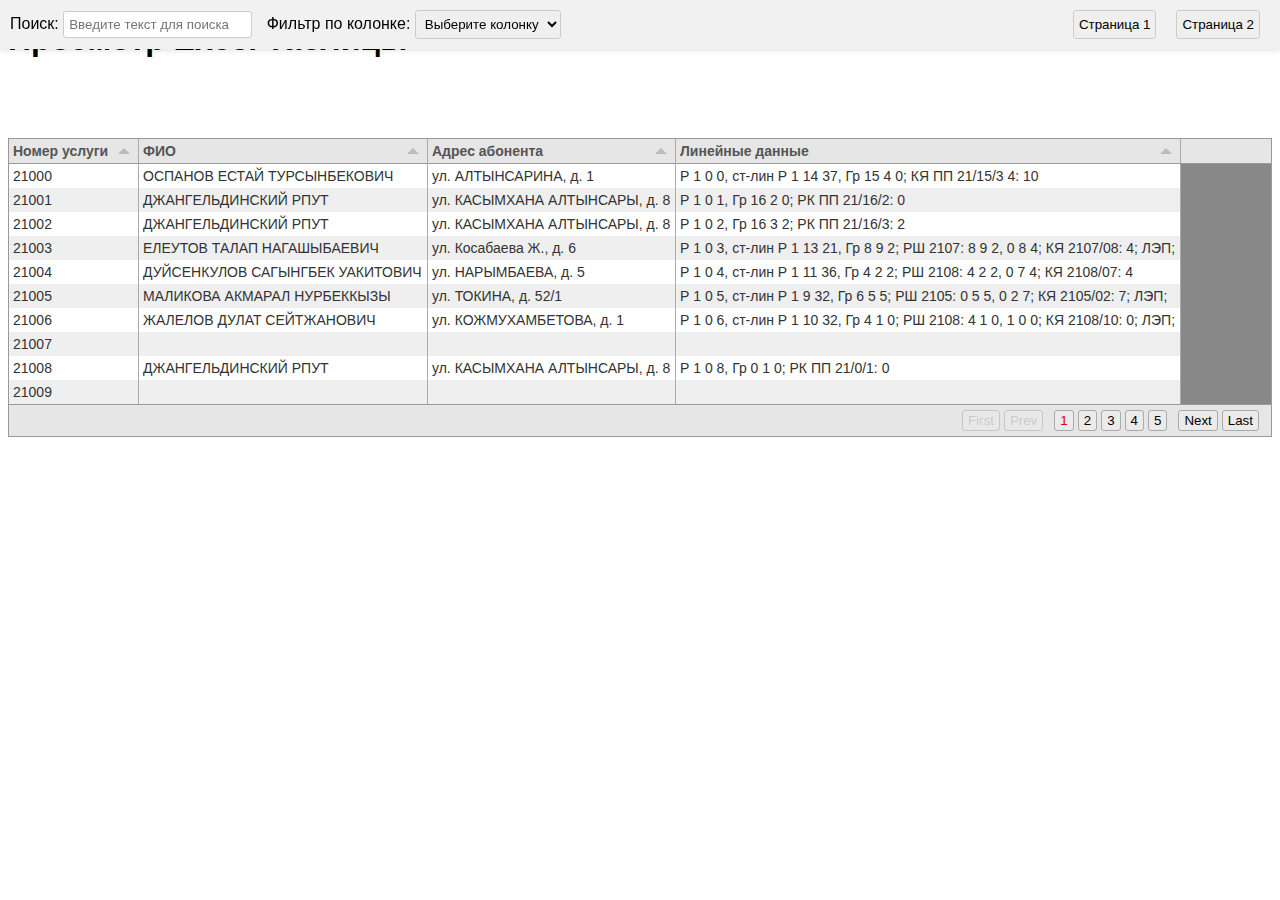
<file: index.html>
<!DOCTYPE html>
<html lang="en">
<head>
  <meta charset="UTF-8">
  <meta name="viewport" content="width=device-width, initial-scale=1.0">
  <title></title>
  <link href="tabulator.min.css" rel="stylesheet">
  <style>
    body {
      font-family: Arial, sans-serif;
    }
    #filter-panel {
      position: fixed;
      top: 0;
      left: 0;
      right: 0;
      background-color: #f1f1f1;
      padding: 10px;
      box-shadow: 0px 2px 5px rgba(0, 0, 0, 0.1);
      z-index: 1000;
      display: flex;
      justify-content: space-between;
    }
    #data-table {
      margin-top: 80px; /* Отступ для фиксированной панели */
    }
    #page-buttons {
      display: flex;
      gap: 10px;
    }
    input, select, button {
      padding: 5px;
      margin-right: 10px;
      border: 1px solid #ccc;
      border-radius: 3px;
    }
  </style>
</head>
<body>
  <div id="filter-panel">
    <div>
      <label for="search-input">Поиск:</label>
      <input type="text" id="search-input" placeholder="Введите текст для поиска">
      <label for="column-filter">Фильтр по колонке:</label>
      <select id="column-filter">
        <option value="">Выберите колонку</option>
      </select>
    </div>
    <div id="page-buttons">
      <button onclick="loadPage('page1.html')">Страница 1</button>
      <button onclick="loadPage('page2.html')">Страница 2</button>
    </div>
  </div>

  <h1>Просмотр Excel-таблицы</h1>
  <div id="data-table"></div>

  <div id="ajax-content"></div> <!-- Контейнер для загруженного контента -->

  <script src="xlsx.full.min.js"></script>
  <script src="tabulator.min.js"></script>
  <script>
    // Путь к Excel-файлу
    const filePath = 'data.xlsx';
    let table;

    // Чтение Excel-файла и загрузка таблицы
    fetch(filePath)
      .then(response => response.arrayBuffer())
      .then(data => {
        const workbook = XLSX.read(data, { type: "array" });
        const firstSheetName = workbook.SheetNames[0];
        const worksheet = workbook.Sheets[firstSheetName];
        const jsonData = XLSX.utils.sheet_to_json(worksheet);

        table = new Tabulator("#data-table", {
          data: jsonData,
          autoColumns: true,
          layout: "fitData",
          pagination: "local",
          paginationSize: 10,
        });

        // Заполнение выпадающего списка колонок
        table.on("dataLoaded", function () {
          const columnFilter = document.getElementById("column-filter");
          table.getColumns().forEach(column => {
            const fieldName = column.getField();
            if (fieldName) {
              const option = document.createElement("option");
              option.value = fieldName;
              option.textContent = fieldName;
              columnFilter.appendChild(option);
            }
          });
        });
      })
      .catch(error => console.error("Ошибка при чтении файла Excel:", error));

    // Фильтрация по выбранной колонке
    function applyFilterByColumn() {
      const query = document.getElementById("search-input").value.trim();
      const column = document.getElementById("column-filter").value;
      table.clearFilter();
      if (column && query) {
        table.setFilter(column, "like", query);
      }
    }

    document.getElementById("search-input").addEventListener("input", applyFilterByColumn);
    document.getElementById("column-filter").addEventListener("change", applyFilterByColumn);

    // Функция загрузки страниц через AJAX
    function loadPage(url) {
      fetch(url)
        .then(response => response.text())
        .then(data => {
          document.getElementById("ajax-content").innerHTML = data;
        })
        .catch(error => console.error("Ошибка при загрузке страницы:", error));
    }
  </script>
</body>
</html>
</file>
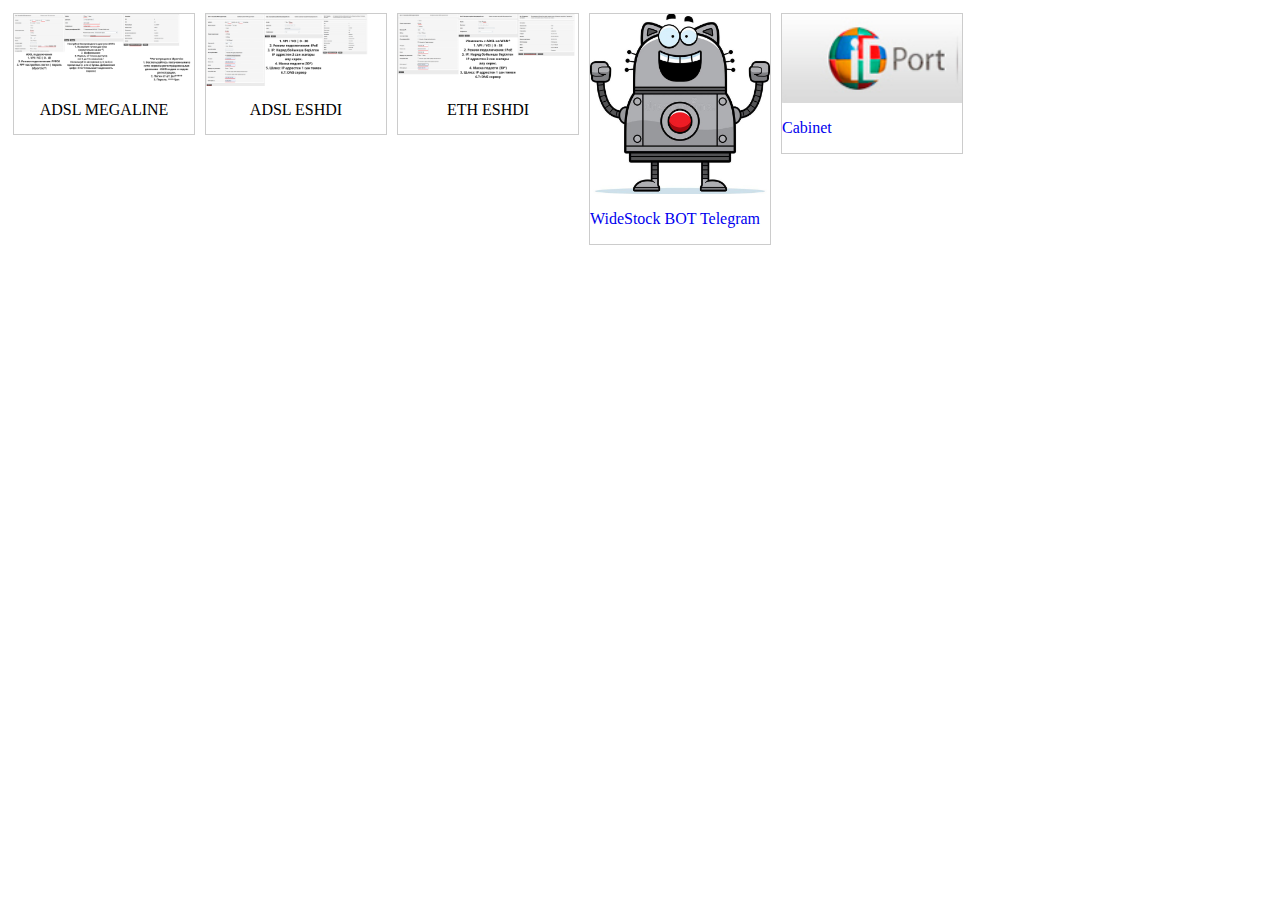
<file: page1.html>
<html>
<head>
<style>
 
 a {
    text-decoration: none; /* Убираем подчёркивание */
   }
 
div.gallery {
  margin: 5px;
  border: 1px solid #ccc;
  float: left;
  width: 180px;
}

div.gallery:hover {
  border: 1px solid #777;
}

div.gallery img {
  width: 100%;
  height: auto;
}

div.desc {
  padding: 15px;
  text-align: center;
}
</style>
</head>
<body>

<div class="gallery">
  <a target="_blank" href="ADSL_MEGALINE.png">
    <img src="ADSL_MEGALINE.png" alt="adsl" width="600" height="400">
  </a>
  <div class="desc">ADSL MEGALINE</div>
</div>

<div class="gallery">
  <a target="_blank" href="ADSL_ESHDI.png">
    <img src="ADSL_ESHDI.png" alt="adsl" width="600" height="400">
  </a>
  <div class="desc">ADSL ESHDI</div>
</div>

<div class="gallery">
  <a target="_blank" href="ETH_ESHDI.png">
    <img src="ETH_ESHDI.png" alt="adsl" width="600" height="400">
  </a>
  <div class="desc">ETH ESHDI</div>
</div>
 <div class="gallery">
  <a target="_blank" href="links">
   <img src="widestock.jpg" alt="adsl" width="600" height="400">
    <p><a href="https://t.me/widestockbot">WideStock BOT Telegram</a>
  </a> 
</div>

 <div class="gallery">
  <a target="_blank" href="links1">
   <img src="idport.png" alt="adsl" width="600" height="400">
    <p><a href="https://cabinet.idport.kz:8443/IdPort/login/login.cfm?provider=&rs_uri=&langid=2">Cabinet</a>
  </a> 
</div>
 
</body>
</html>
</file>
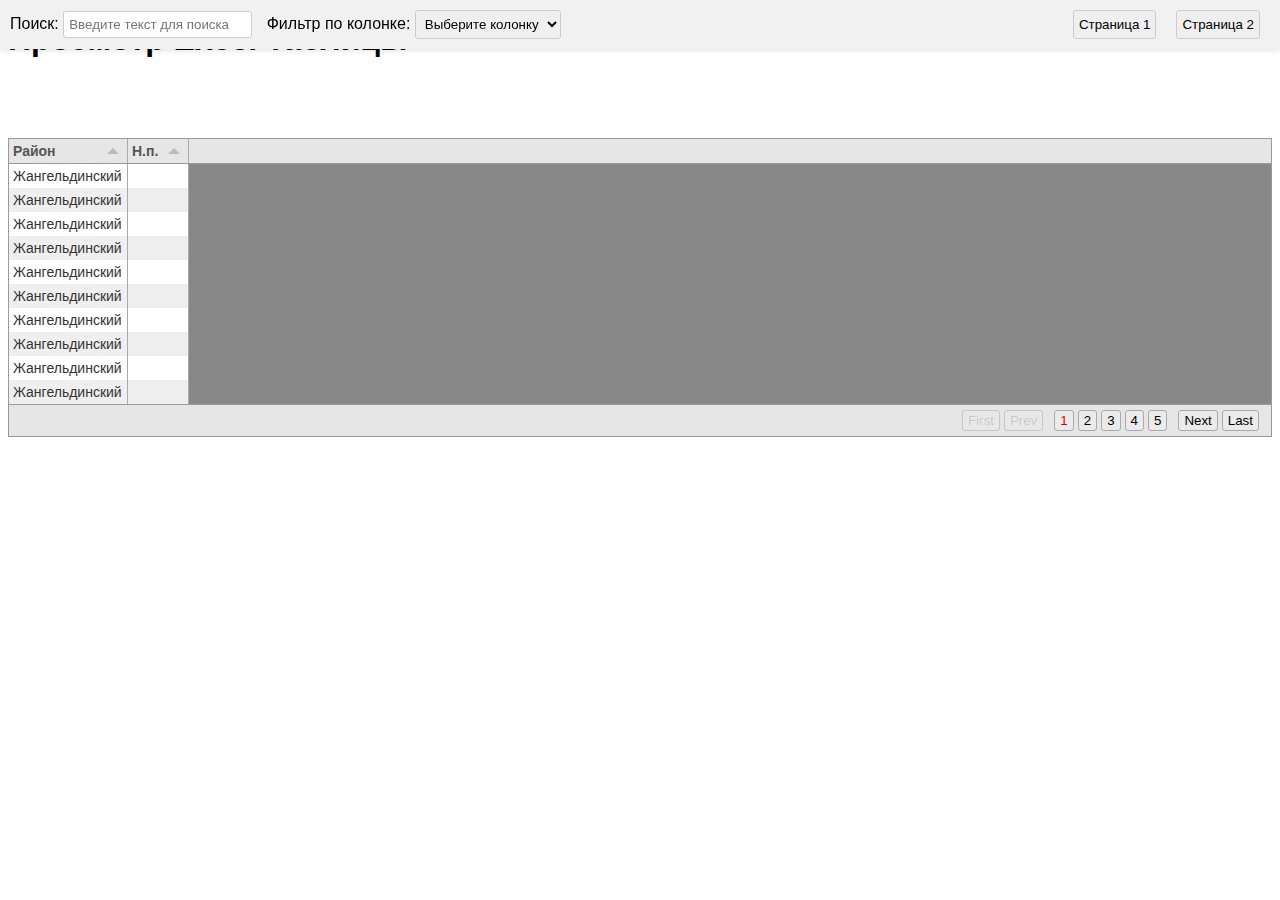
<file: page2.html>
<!DOCTYPE html>
<html lang="en">
<head>
  <meta charset="UTF-8">
  <meta name="viewport" content="width=device-width, initial-scale=1.0">
  <title></title>
  <link href="tabulator.min.css" rel="stylesheet">
  <style>
    body {
      font-family: Arial, sans-serif;
    }
    #filter-panel {
      position: fixed;
      top: 0;
      left: 0;
      right: 0;
      background-color: #f1f1f1;
      padding: 10px;
      box-shadow: 0px 2px 5px rgba(0, 0, 0, 0.1);
      z-index: 1000;
      display: flex;
      justify-content: space-between;
    }
    #data-table {
      margin-top: 80px; /* Отступ для фиксированной панели */
    }
    #page-buttons {
      display: flex;
      gap: 10px;
    }
    input, select, button {
      padding: 5px;
      margin-right: 10px;
      border: 1px solid #ccc;
      border-radius: 3px;
    }
  </style>
</head>
<body>
  <div id="filter-panel">
    <div>
      <label for="search-input">Поиск:</label>
      <input type="text" id="search-input" placeholder="Введите текст для поиска">
      <label for="column-filter">Фильтр по колонке:</label>
      <select id="column-filter">
        <option value="">Выберите колонку</option>
      </select>
    </div>
    <div id="page-buttons">
      <button onclick="loadPage('page1.html')">Страница 1</button>
      <button onclick="loadPage('page2.html')">Страница 2</button>
    </div>
  </div>

  <h1>Просмотр Excel-таблицы</h1>
  <div id="data-table"></div>

  <div id="ajax-content"></div> <!-- Контейнер для загруженного контента -->

  <script src="xlsx.full.min.js"></script>
  <script src="tabulator.min.js"></script>
  <script>
    // Путь к Excel-файлу
    const filePath = 'data_ta.xlsx';
    let table;

    // Чтение Excel-файла и загрузка таблицы
    fetch(filePath)
      .then(response => response.arrayBuffer())
      .then(data => {
        const workbook = XLSX.read(data, { type: "array" });
        const firstSheetName = workbook.SheetNames[0];
        const worksheet = workbook.Sheets[firstSheetName];
        const jsonData = XLSX.utils.sheet_to_json(worksheet);

        table = new Tabulator("#data-table", {
          data: jsonData,
          autoColumns: true,
          layout: "fitData",
          pagination: "local",
          paginationSize: 10,
        });

        // Заполнение выпадающего списка колонок
        table.on("dataLoaded", function () {
          const columnFilter = document.getElementById("column-filter");
          table.getColumns().forEach(column => {
            const fieldName = column.getField();
            if (fieldName) {
              const option = document.createElement("option");
              option.value = fieldName;
              option.textContent = fieldName;
              columnFilter.appendChild(option);
            }
          });
        });
      })
      .catch(error => console.error("Ошибка при чтении файла Excel:", error));

    // Фильтрация по выбранной колонке
    function applyFilterByColumn() {
      const query = document.getElementById("search-input").value.trim();
      const column = document.getElementById("column-filter").value;
      table.clearFilter();
      if (column && query) {
        table.setFilter(column, "like", query);
      }
    }

    document.getElementById("search-input").addEventListener("input", applyFilterByColumn);
    document.getElementById("column-filter").addEventListener("change", applyFilterByColumn);

    // Функция загрузки страниц через AJAX
    function loadPage(url) {
      fetch(url)
        .then(response => response.text())
        .then(data => {
          document.getElementById("ajax-content").innerHTML = data;
        })
        .catch(error => console.error("Ошибка при загрузке страницы:", error));
    }
  </script>
</body>
</html>
</file>
<file: tabulator.min.css>
.tabulator{background-color:#888;border:1px solid #999;font-size:14px;overflow:hidden;position:relative;text-align:left;-webkit-transform:translateZ(0);-moz-transform:translateZ(0);-ms-transform:translateZ(0);-o-transform:translateZ(0);transform:translateZ(0)}.tabulator[tabulator-layout=fitDataFill] .tabulator-tableholder .tabulator-table{min-width:100%}.tabulator[tabulator-layout=fitDataTable]{display:inline-block}.tabulator.tabulator-block-select,.tabulator.tabulator-ranges .tabulator-cell:not(.tabulator-editing){user-select:none}.tabulator .tabulator-header{background-color:#e6e6e6;border-bottom:1px solid #999;box-sizing:border-box;color:#555;font-weight:700;outline:none;overflow:hidden;position:relative;-moz-user-select:none;-khtml-user-select:none;-webkit-user-select:none;-o-user-select:none;white-space:nowrap;width:100%}.tabulator .tabulator-header.tabulator-header-hidden{display:none}.tabulator .tabulator-header .tabulator-header-contents{overflow:hidden;position:relative}.tabulator .tabulator-header .tabulator-header-contents .tabulator-headers{display:inline-block}.tabulator .tabulator-header .tabulator-col{background:#e6e6e6;border-right:1px solid #aaa;box-sizing:border-box;display:inline-flex;flex-direction:column;justify-content:flex-start;overflow:hidden;position:relative;text-align:left;vertical-align:bottom}.tabulator .tabulator-header .tabulator-col.tabulator-moving{background:#cdcdcd;border:1px solid #999;pointer-events:none;position:absolute}.tabulator .tabulator-header .tabulator-col.tabulator-range-highlight{background-color:#d6d6d6;color:#000}.tabulator .tabulator-header .tabulator-col.tabulator-range-selected{background-color:#3876ca;color:#fff}.tabulator .tabulator-header .tabulator-col .tabulator-col-content{box-sizing:border-box;padding:4px;position:relative}.tabulator .tabulator-header .tabulator-col .tabulator-col-content .tabulator-header-popup-button{padding:0 8px}.tabulator .tabulator-header .tabulator-col .tabulator-col-content .tabulator-header-popup-button:hover{cursor:pointer;opacity:.6}.tabulator .tabulator-header .tabulator-col .tabulator-col-content .tabulator-col-title-holder{position:relative}.tabulator .tabulator-header .tabulator-col .tabulator-col-content .tabulator-col-title{box-sizing:border-box;overflow:hidden;text-overflow:ellipsis;vertical-align:bottom;white-space:nowrap;width:100%}.tabulator .tabulator-header .tabulator-col .tabulator-col-content .tabulator-col-title.tabulator-col-title-wrap{text-overflow:clip;white-space:normal}.tabulator .tabulator-header .tabulator-col .tabulator-col-content .tabulator-col-title .tabulator-title-editor{background:#fff;border:1px solid #999;box-sizing:border-box;padding:1px;width:100%}.tabulator .tabulator-header .tabulator-col .tabulator-col-content .tabulator-col-title .tabulator-header-popup-button+.tabulator-title-editor{width:calc(100% - 22px)}.tabulator .tabulator-header .tabulator-col .tabulator-col-content .tabulator-col-sorter{align-items:center;bottom:0;display:flex;position:absolute;right:4px;top:0}.tabulator .tabulator-header .tabulator-col .tabulator-col-content .tabulator-col-sorter .tabulator-arrow{border-bottom:6px solid #bbb;border-left:6px solid transparent;border-right:6px solid transparent;height:0;width:0}.tabulator .tabulator-header .tabulator-col.tabulator-col-group .tabulator-col-group-cols{border-top:1px solid #aaa;display:flex;margin-right:-1px;overflow:hidden;position:relative}.tabulator .tabulator-header .tabulator-col .tabulator-header-filter{box-sizing:border-box;margin-top:2px;position:relative;text-align:center;width:100%}.tabulator .tabulator-header .tabulator-col .tabulator-header-filter textarea{height:auto!important}.tabulator .tabulator-header .tabulator-col .tabulator-header-filter svg{margin-top:3px}.tabulator .tabulator-header .tabulator-col .tabulator-header-filter input::-ms-clear{height:0;width:0}.tabulator .tabulator-header .tabulator-col.tabulator-sortable .tabulator-col-title{padding-right:25px}@media (hover:hover) and (pointer:fine){.tabulator .tabulator-header .tabulator-col.tabulator-sortable.tabulator-col-sorter-element:hover{background-color:#cdcdcd;cursor:pointer}}.tabulator .tabulator-header .tabulator-col.tabulator-sortable[aria-sort=none] .tabulator-col-content .tabulator-col-sorter{color:#bbb}@media (hover:hover) and (pointer:fine){.tabulator .tabulator-header .tabulator-col.tabulator-sortable[aria-sort=none] .tabulator-col-content .tabulator-col-sorter.tabulator-col-sorter-element .tabulator-arrow:hover{border-bottom:6px solid #555;cursor:pointer}}.tabulator .tabulator-header .tabulator-col.tabulator-sortable[aria-sort=none] .tabulator-col-content .tabulator-col-sorter .tabulator-arrow{border-bottom:6px solid #bbb;border-top:none}.tabulator .tabulator-header .tabulator-col.tabulator-sortable[aria-sort=ascending] .tabulator-col-content .tabulator-col-sorter{color:#666}@media (hover:hover) and (pointer:fine){.tabulator .tabulator-header .tabulator-col.tabulator-sortable[aria-sort=ascending] .tabulator-col-content .tabulator-col-sorter.tabulator-col-sorter-element .tabulator-arrow:hover{border-bottom:6px solid #555;cursor:pointer}}.tabulator .tabulator-header .tabulator-col.tabulator-sortable[aria-sort=ascending] .tabulator-col-content .tabulator-col-sorter .tabulator-arrow{border-bottom:6px solid #666;border-top:none}.tabulator .tabulator-header .tabulator-col.tabulator-sortable[aria-sort=descending] .tabulator-col-content .tabulator-col-sorter{color:#666}@media (hover:hover) and (pointer:fine){.tabulator .tabulator-header .tabulator-col.tabulator-sortable[aria-sort=descending] .tabulator-col-content .tabulator-col-sorter.tabulator-col-sorter-element .tabulator-arrow:hover{border-top:6px solid #555;cursor:pointer}}.tabulator .tabulator-header .tabulator-col.tabulator-sortable[aria-sort=descending] .tabulator-col-content .tabulator-col-sorter .tabulator-arrow{border-bottom:none;border-top:6px solid #666;color:#666}.tabulator .tabulator-header .tabulator-col.tabulator-col-vertical .tabulator-col-content .tabulator-col-title{align-items:center;display:flex;justify-content:center;text-orientation:mixed;writing-mode:vertical-rl}.tabulator .tabulator-header .tabulator-col.tabulator-col-vertical.tabulator-col-vertical-flip .tabulator-col-title{transform:rotate(180deg)}.tabulator .tabulator-header .tabulator-col.tabulator-col-vertical.tabulator-sortable .tabulator-col-title{padding-right:0;padding-top:20px}.tabulator .tabulator-header .tabulator-col.tabulator-col-vertical.tabulator-sortable.tabulator-col-vertical-flip .tabulator-col-title{padding-bottom:20px;padding-right:0}.tabulator .tabulator-header .tabulator-col.tabulator-col-vertical.tabulator-sortable .tabulator-col-sorter{bottom:auto;justify-content:center;left:0;right:0;top:4px}.tabulator .tabulator-header .tabulator-frozen{left:0;position:sticky;z-index:11}.tabulator .tabulator-header .tabulator-frozen.tabulator-frozen-left{border-right:2px solid #aaa}.tabulator .tabulator-header .tabulator-frozen.tabulator-frozen-right{border-left:2px solid #aaa}.tabulator .tabulator-header .tabulator-calcs-holder{background:#f3f3f3!important;border-bottom:1px solid #aaa;border-top:1px solid #aaa;box-sizing:border-box;display:inline-block}.tabulator .tabulator-header .tabulator-calcs-holder .tabulator-row{background:#f3f3f3!important}.tabulator .tabulator-header .tabulator-calcs-holder .tabulator-row .tabulator-col-resize-handle{display:none}.tabulator .tabulator-header .tabulator-frozen-rows-holder{display:inline-block}.tabulator .tabulator-header .tabulator-frozen-rows-holder:empty{display:none}.tabulator .tabulator-tableholder{-webkit-overflow-scrolling:touch;overflow:auto;position:relative;white-space:nowrap;width:100%}.tabulator .tabulator-tableholder:focus{outline:none}.tabulator .tabulator-tableholder .tabulator-placeholder{align-items:center;box-sizing:border-box;display:flex;justify-content:center;min-width:100%;width:100%}.tabulator .tabulator-tableholder .tabulator-placeholder[tabulator-render-mode=virtual]{min-height:100%}.tabulator .tabulator-tableholder .tabulator-placeholder .tabulator-placeholder-contents{color:#ccc;display:inline-block;font-size:20px;font-weight:700;padding:10px;text-align:center;white-space:normal}.tabulator .tabulator-tableholder .tabulator-table{background-color:#fff;color:#333;display:inline-block;overflow:visible;position:relative;white-space:nowrap}.tabulator .tabulator-tableholder .tabulator-table .tabulator-row.tabulator-calcs{background:#e2e2e2!important;font-weight:700}.tabulator .tabulator-tableholder .tabulator-table .tabulator-row.tabulator-calcs.tabulator-calcs-top{border-bottom:2px solid #aaa}.tabulator .tabulator-tableholder .tabulator-table .tabulator-row.tabulator-calcs.tabulator-calcs-bottom{border-top:2px solid #aaa}.tabulator .tabulator-tableholder .tabulator-range-overlay{inset:0;pointer-events:none;position:absolute;z-index:10}.tabulator .tabulator-tableholder .tabulator-range-overlay .tabulator-range{border:1px solid #2975dd;box-sizing:border-box;position:absolute}.tabulator .tabulator-tableholder .tabulator-range-overlay .tabulator-range.tabulator-range-active:after{background-color:#2975dd;border-radius:999px;bottom:-3px;content:"";height:6px;position:absolute;right:-3px;width:6px}.tabulator .tabulator-tableholder .tabulator-range-overlay .tabulator-range-cell-active{border:2px solid #2975dd;box-sizing:border-box;position:absolute}.tabulator .tabulator-footer{background-color:#e6e6e6;border-top:1px solid #999;color:#555;font-weight:700;user-select:none;-moz-user-select:none;-khtml-user-select:none;-webkit-user-select:none;-o-user-select:none;white-space:nowrap}.tabulator .tabulator-footer .tabulator-footer-contents{align-items:center;display:flex;flex-direction:row;justify-content:space-between;padding:5px 10px}.tabulator .tabulator-footer .tabulator-footer-contents:empty{display:none}.tabulator .tabulator-footer .tabulator-spreadsheet-tabs{margin-top:-5px;overflow-x:auto}.tabulator .tabulator-footer .tabulator-spreadsheet-tabs .tabulator-spreadsheet-tab{border:1px solid #999;border-bottom-left-radius:5px;border-bottom-right-radius:5px;border-top:none;display:inline-block;font-size:.9em;padding:5px}.tabulator .tabulator-footer .tabulator-spreadsheet-tabs .tabulator-spreadsheet-tab:hover{cursor:pointer;opacity:.7}.tabulator .tabulator-footer .tabulator-spreadsheet-tabs .tabulator-spreadsheet-tab.tabulator-spreadsheet-tab-active{background:#fff}.tabulator .tabulator-footer .tabulator-calcs-holder{background:#f3f3f3!important;border-bottom:1px solid #aaa;border-top:1px solid #aaa;box-sizing:border-box;overflow:hidden;text-align:left;width:100%}.tabulator .tabulator-footer .tabulator-calcs-holder .tabulator-row{background:#f3f3f3!important;display:inline-block}.tabulator .tabulator-footer .tabulator-calcs-holder .tabulator-row .tabulator-col-resize-handle{display:none}.tabulator .tabulator-footer .tabulator-calcs-holder:only-child{border-bottom:none;margin-bottom:-5px}.tabulator .tabulator-footer>*+.tabulator-page-counter{margin-left:10px}.tabulator .tabulator-footer .tabulator-page-counter{font-weight:400}.tabulator .tabulator-footer .tabulator-paginator{color:#555;flex:1;font-family:inherit;font-size:inherit;font-weight:inherit;text-align:right}.tabulator .tabulator-footer .tabulator-page-size{border:1px solid #aaa;border-radius:3px;display:inline-block;margin:0 5px;padding:2px 5px}.tabulator .tabulator-footer .tabulator-pages{margin:0 7px}.tabulator .tabulator-footer .tabulator-page{background:hsla(0,0%,100%,.2);border:1px solid #aaa;border-radius:3px;display:inline-block;margin:0 2px;padding:2px 5px}.tabulator .tabulator-footer .tabulator-page.active{color:#d00}.tabulator .tabulator-footer .tabulator-page:disabled{opacity:.5}@media (hover:hover) and (pointer:fine){.tabulator .tabulator-footer .tabulator-page:not(disabled):hover{background:rgba(0,0,0,.2);color:#fff;cursor:pointer}}.tabulator .tabulator-col-resize-handle{display:inline-block;margin-left:-3px;margin-right:-3px;position:relative;vertical-align:middle;width:6px;z-index:11}@media (hover:hover) and (pointer:fine){.tabulator .tabulator-col-resize-handle:hover{cursor:ew-resize}}.tabulator .tabulator-col-resize-handle:last-of-type{margin-right:0;width:3px}.tabulator .tabulator-col-resize-guide{background-color:#999;height:100%;margin-left:-.5px;opacity:.5;position:absolute;top:0;width:4px}.tabulator .tabulator-row-resize-guide{background-color:#999;height:4px;left:0;margin-top:-.5px;opacity:.5;position:absolute;width:100%}.tabulator .tabulator-alert{align-items:center;background:rgba(0,0,0,.4);display:flex;height:100%;left:0;position:absolute;text-align:center;top:0;width:100%;z-index:100}.tabulator .tabulator-alert .tabulator-alert-msg{background:#fff;border-radius:10px;display:inline-block;font-size:16px;font-weight:700;margin:0 auto;padding:10px 20px}.tabulator .tabulator-alert .tabulator-alert-msg.tabulator-alert-state-msg{border:4px solid #333;color:#000}.tabulator .tabulator-alert .tabulator-alert-msg.tabulator-alert-state-error{border:4px solid #d00;color:#590000}.tabulator-row{background-color:#fff;box-sizing:border-box;min-height:22px;position:relative}.tabulator-row.tabulator-row-even{background-color:#efefef}@media (hover:hover) and (pointer:fine){.tabulator-row.tabulator-selectable:hover{background-color:#bbb;cursor:pointer}}.tabulator-row.tabulator-selected{background-color:#9abcea}@media (hover:hover) and (pointer:fine){.tabulator-row.tabulator-selected:hover{background-color:#769bcc;cursor:pointer}}.tabulator-row.tabulator-row-moving{background:#fff;border:1px solid #000}.tabulator-row.tabulator-moving{border-bottom:1px solid #aaa;border-top:1px solid #aaa;pointer-events:none;position:absolute;z-index:15}.tabulator-row.tabulator-range-highlight .tabulator-cell.tabulator-range-row-header{background-color:#d6d6d6;color:#000}.tabulator-row.tabulator-range-highlight.tabulator-range-selected .tabulator-cell.tabulator-range-row-header,.tabulator-row.tabulator-range-selected .tabulator-cell.tabulator-range-row-header{background-color:#3876ca;color:#fff}.tabulator-row .tabulator-row-resize-handle{bottom:0;height:5px;left:0;position:absolute;right:0}.tabulator-row .tabulator-row-resize-handle.prev{bottom:auto;top:0}@media (hover:hover) and (pointer:fine){.tabulator-row .tabulator-row-resize-handle:hover{cursor:ns-resize}}.tabulator-row .tabulator-responsive-collapse{border-bottom:1px solid #aaa;border-top:1px solid #aaa;box-sizing:border-box;padding:5px}.tabulator-row .tabulator-responsive-collapse:empty{display:none}.tabulator-row .tabulator-responsive-collapse table{font-size:14px}.tabulator-row .tabulator-responsive-collapse table tr td{position:relative}.tabulator-row .tabulator-responsive-collapse table tr td:first-of-type{padding-right:10px}.tabulator-row .tabulator-cell{border-right:1px solid #aaa;box-sizing:border-box;display:inline-block;outline:none;overflow:hidden;padding:4px;position:relative;text-overflow:ellipsis;vertical-align:middle;white-space:nowrap}.tabulator-row .tabulator-cell.tabulator-row-header{background:#e6e6e6;border-bottom:1px solid #aaa;border-right:1px solid #999}.tabulator-row .tabulator-cell.tabulator-frozen{background-color:inherit;display:inline-block;left:0;position:sticky;z-index:11}.tabulator-row .tabulator-cell.tabulator-frozen.tabulator-frozen-left{border-right:2px solid #aaa}.tabulator-row .tabulator-cell.tabulator-frozen.tabulator-frozen-right{border-left:2px solid #aaa}.tabulator-row .tabulator-cell.tabulator-editing{border:1px solid #1d68cd;outline:none;padding:0}.tabulator-row .tabulator-cell.tabulator-editing input,.tabulator-row .tabulator-cell.tabulator-editing select{background:transparent;border:1px;outline:none}.tabulator-row .tabulator-cell.tabulator-validation-fail{border:1px solid #d00}.tabulator-row .tabulator-cell.tabulator-validation-fail input,.tabulator-row .tabulator-cell.tabulator-validation-fail select{background:transparent;border:1px;color:#d00}.tabulator-row .tabulator-cell.tabulator-row-handle{align-items:center;display:inline-flex;justify-content:center;-moz-user-select:none;-khtml-user-select:none;-webkit-user-select:none;-o-user-select:none}.tabulator-row .tabulator-cell.tabulator-row-handle .tabulator-row-handle-box{width:80%}.tabulator-row .tabulator-cell.tabulator-row-handle .tabulator-row-handle-box .tabulator-row-handle-bar{background:#666;height:3px;margin-top:2px;width:100%}.tabulator-row .tabulator-cell.tabulator-range-selected:not(.tabulator-range-only-cell-selected):not(.tabulator-range-row-header){background-color:#9abcea}.tabulator-row .tabulator-cell .tabulator-data-tree-branch-empty{display:inline-block;width:7px}.tabulator-row .tabulator-cell .tabulator-data-tree-branch{border-bottom:2px solid #aaa;border-bottom-left-radius:1px;border-left:2px solid #aaa;display:inline-block;height:9px;margin-right:5px;margin-top:-9px;vertical-align:middle;width:7px}.tabulator-row .tabulator-cell .tabulator-data-tree-control{align-items:center;background:rgba(0,0,0,.1);border:1px solid #333;border-radius:2px;display:inline-flex;height:11px;justify-content:center;margin-right:5px;overflow:hidden;vertical-align:middle;width:11px}@media (hover:hover) and (pointer:fine){.tabulator-row .tabulator-cell .tabulator-data-tree-control:hover{background:rgba(0,0,0,.2);cursor:pointer}}.tabulator-row .tabulator-cell .tabulator-data-tree-control .tabulator-data-tree-control-collapse{background:transparent;display:inline-block;height:7px;position:relative;width:1px}.tabulator-row .tabulator-cell .tabulator-data-tree-control .tabulator-data-tree-control-collapse:after{background:#333;content:"";height:1px;left:-3px;position:absolute;top:3px;width:7px}.tabulator-row .tabulator-cell .tabulator-data-tree-control .tabulator-data-tree-control-expand{background:#333;display:inline-block;height:7px;position:relative;width:1px}.tabulator-row .tabulator-cell .tabulator-data-tree-control .tabulator-data-tree-control-expand:after{background:#333;content:"";height:1px;left:-3px;position:absolute;top:3px;width:7px}.tabulator-row .tabulator-cell .tabulator-responsive-collapse-toggle{align-items:center;background:#666;border-radius:20px;color:#fff;display:inline-flex;font-size:1.1em;font-weight:700;height:15px;justify-content:center;-moz-user-select:none;-khtml-user-select:none;-webkit-user-select:none;-o-user-select:none;width:15px}@media (hover:hover) and (pointer:fine){.tabulator-row .tabulator-cell .tabulator-responsive-collapse-toggle:hover{cursor:pointer;opacity:.7}}.tabulator-row .tabulator-cell .tabulator-responsive-collapse-toggle.open .tabulator-responsive-collapse-toggle-close{display:initial}.tabulator-row .tabulator-cell .tabulator-responsive-collapse-toggle.open .tabulator-responsive-collapse-toggle-open{display:none}.tabulator-row .tabulator-cell .tabulator-responsive-collapse-toggle svg{stroke:#fff}.tabulator-row .tabulator-cell .tabulator-responsive-collapse-toggle .tabulator-responsive-collapse-toggle-close{display:none}.tabulator-row .tabulator-cell .tabulator-traffic-light{border-radius:14px;display:inline-block;height:14px;width:14px}.tabulator-row.tabulator-group{background:#ccc;border-bottom:1px solid #999;border-right:1px solid #aaa;border-top:1px solid #999;box-sizing:border-box;font-weight:700;min-width:100%;padding:5px 5px 5px 10px}@media (hover:hover) and (pointer:fine){.tabulator-row.tabulator-group:hover{background-color:rgba(0,0,0,.1);cursor:pointer}}.tabulator-row.tabulator-group.tabulator-group-visible .tabulator-arrow{border-bottom:0;border-left:6px solid transparent;border-right:6px solid transparent;border-top:6px solid #666;margin-right:10px}.tabulator-row.tabulator-group.tabulator-group-level-1{padding-left:30px}.tabulator-row.tabulator-group.tabulator-group-level-2{padding-left:50px}.tabulator-row.tabulator-group.tabulator-group-level-3{padding-left:70px}.tabulator-row.tabulator-group.tabulator-group-level-4{padding-left:90px}.tabulator-row.tabulator-group.tabulator-group-level-5{padding-left:110px}.tabulator-row.tabulator-group .tabulator-group-toggle{display:inline-block}.tabulator-row.tabulator-group .tabulator-arrow{border-bottom:6px solid transparent;border-left:6px solid #666;border-right:0;border-top:6px solid transparent;display:inline-block;height:0;margin-right:16px;vertical-align:middle;width:0}.tabulator-row.tabulator-group span{color:#d00;margin-left:10px}.tabulator-toggle{background:#dcdcdc;border:1px solid #ccc;box-sizing:border-box;display:flex;flex-direction:row}.tabulator-toggle.tabulator-toggle-on{background:#1c6cc2}.tabulator-toggle .tabulator-toggle-switch{background:#fff;border:1px solid #ccc;box-sizing:border-box}.tabulator-popup-container{-webkit-overflow-scrolling:touch;background:#fff;border:1px solid #aaa;box-shadow:0 0 5px 0 rgba(0,0,0,.2);box-sizing:border-box;display:inline-block;font-size:14px;overflow-y:auto;position:absolute;z-index:10000}.tabulator-popup{border-radius:3px;padding:5px}.tabulator-tooltip{border-radius:2px;box-shadow:none;font-size:12px;max-width:Min(500px,100%);padding:3px 5px;pointer-events:none}.tabulator-menu .tabulator-menu-item{box-sizing:border-box;padding:5px 10px;position:relative;user-select:none}.tabulator-menu .tabulator-menu-item.tabulator-menu-item-disabled{opacity:.5}@media (hover:hover) and (pointer:fine){.tabulator-menu .tabulator-menu-item:not(.tabulator-menu-item-disabled):hover{background:#efefef;cursor:pointer}}.tabulator-menu .tabulator-menu-item.tabulator-menu-item-submenu{padding-right:25px}.tabulator-menu .tabulator-menu-item.tabulator-menu-item-submenu:after{border-color:#aaa;border-style:solid;border-width:1px 1px 0 0;content:"";display:inline-block;height:7px;position:absolute;right:10px;top:calc(5px + .4em);transform:rotate(45deg);vertical-align:top;width:7px}.tabulator-menu .tabulator-menu-separator{border-top:1px solid #aaa}.tabulator-edit-list{-webkit-overflow-scrolling:touch;font-size:14px;max-height:200px;overflow-y:auto}.tabulator-edit-list .tabulator-edit-list-item{color:#333;outline:none;padding:4px}.tabulator-edit-list .tabulator-edit-list-item.active{background:#1d68cd;color:#fff}.tabulator-edit-list .tabulator-edit-list-item.active.focused{outline:1px solid hsla(0,0%,100%,.5)}.tabulator-edit-list .tabulator-edit-list-item.focused{outline:1px solid #1d68cd}@media (hover:hover) and (pointer:fine){.tabulator-edit-list .tabulator-edit-list-item:hover{background:#1d68cd;color:#fff;cursor:pointer}}.tabulator-edit-list .tabulator-edit-list-placeholder{color:#333;padding:4px;text-align:center}.tabulator-edit-list .tabulator-edit-list-group{border-bottom:1px solid #aaa;color:#333;font-weight:700;padding:6px 4px 4px}.tabulator-edit-list .tabulator-edit-list-group.tabulator-edit-list-group-level-2,.tabulator-edit-list .tabulator-edit-list-item.tabulator-edit-list-group-level-2{padding-left:12px}.tabulator-edit-list .tabulator-edit-list-group.tabulator-edit-list-group-level-3,.tabulator-edit-list .tabulator-edit-list-item.tabulator-edit-list-group-level-3{padding-left:20px}.tabulator-edit-list .tabulator-edit-list-group.tabulator-edit-list-group-level-4,.tabulator-edit-list .tabulator-edit-list-item.tabulator-edit-list-group-level-4{padding-left:28px}.tabulator-edit-list .tabulator-edit-list-group.tabulator-edit-list-group-level-5,.tabulator-edit-list .tabulator-edit-list-item.tabulator-edit-list-group-level-5{padding-left:36px}.tabulator.tabulator-ltr{direction:ltr}.tabulator.tabulator-rtl{direction:rtl;text-align:initial}.tabulator.tabulator-rtl .tabulator-header .tabulator-col{border-left:1px solid #aaa;border-right:initial;text-align:initial}.tabulator.tabulator-rtl .tabulator-header .tabulator-col.tabulator-col-group .tabulator-col-group-cols{margin-left:-1px;margin-right:0}.tabulator.tabulator-rtl .tabulator-header .tabulator-col.tabulator-sortable .tabulator-col-title{padding-left:25px;padding-right:0}.tabulator.tabulator-rtl .tabulator-header .tabulator-col .tabulator-col-content .tabulator-col-sorter{left:8px;right:auto}.tabulator.tabulator-rtl .tabulator-tableholder .tabulator-range-overlay .tabulator-range.tabulator-range-active:after{background-color:#2975dd;border-radius:999px;bottom:-3px;content:"";height:6px;left:-3px;position:absolute;right:auto;width:6px}.tabulator.tabulator-rtl .tabulator-row .tabulator-cell{border-left:1px solid #aaa;border-right:initial}.tabulator.tabulator-rtl .tabulator-row .tabulator-cell .tabulator-data-tree-branch{border-bottom-left-radius:0;border-bottom-right-radius:1px;border-left:initial;border-right:2px solid #aaa;margin-left:5px;margin-right:0}.tabulator.tabulator-rtl .tabulator-row .tabulator-cell .tabulator-data-tree-control{margin-left:5px;margin-right:0}.tabulator.tabulator-rtl .tabulator-row .tabulator-cell.tabulator-frozen.tabulator-frozen-left{border-left:2px solid #aaa}.tabulator.tabulator-rtl .tabulator-row .tabulator-cell.tabulator-frozen.tabulator-frozen-right{border-right:2px solid #aaa}.tabulator.tabulator-rtl .tabulator-row .tabulator-col-resize-handle:last-of-type{margin-left:0;margin-right:-3px;width:3px}.tabulator.tabulator-rtl .tabulator-footer .tabulator-calcs-holder{text-align:initial}.tabulator-print-fullscreen{bottom:0;left:0;position:absolute;right:0;top:0;z-index:10000}body.tabulator-print-fullscreen-hide>:not(.tabulator-print-fullscreen){display:none!important}.tabulator-print-table{border-collapse:collapse}.tabulator-print-table .tabulator-data-tree-branch{border-bottom:2px solid #aaa;border-bottom-left-radius:1px;border-left:2px solid #aaa;display:inline-block;height:9px;margin-right:5px;margin-top:-9px;vertical-align:middle;width:7px}.tabulator-print-table .tabulator-print-table-group{background:#ccc;border-bottom:1px solid #999;border-right:1px solid #aaa;border-top:1px solid #999;box-sizing:border-box;font-weight:700;min-width:100%;padding:5px 5px 5px 10px}@media (hover:hover) and (pointer:fine){.tabulator-print-table .tabulator-print-table-group:hover{background-color:rgba(0,0,0,.1);cursor:pointer}}.tabulator-print-table .tabulator-print-table-group.tabulator-group-visible .tabulator-arrow{border-bottom:0;border-left:6px solid transparent;border-right:6px solid transparent;border-top:6px solid #666;margin-right:10px}.tabulator-print-table .tabulator-print-table-group.tabulator-group-level-1 td{padding-left:30px!important}.tabulator-print-table .tabulator-print-table-group.tabulator-group-level-2 td{padding-left:50px!important}.tabulator-print-table .tabulator-print-table-group.tabulator-group-level-3 td{padding-left:70px!important}.tabulator-print-table .tabulator-print-table-group.tabulator-group-level-4 td{padding-left:90px!important}.tabulator-print-table .tabulator-print-table-group.tabulator-group-level-5 td{padding-left:110px!important}.tabulator-print-table .tabulator-print-table-group .tabulator-group-toggle{display:inline-block}.tabulator-print-table .tabulator-print-table-group .tabulator-arrow{border-bottom:6px solid transparent;border-left:6px solid #666;border-right:0;border-top:6px solid transparent;display:inline-block;height:0;margin-right:16px;vertical-align:middle;width:0}.tabulator-print-table .tabulator-print-table-group span{color:#d00;margin-left:10px}.tabulator-print-table .tabulator-data-tree-control{align-items:center;background:rgba(0,0,0,.1);border:1px solid #333;border-radius:2px;display:inline-flex;height:11px;justify-content:center;margin-right:5px;overflow:hidden;vertical-align:middle;width:11px}@media (hover:hover) and (pointer:fine){.tabulator-print-table .tabulator-data-tree-control:hover{background:rgba(0,0,0,.2);cursor:pointer}}.tabulator-print-table .tabulator-data-tree-control .tabulator-data-tree-control-collapse{background:transparent;display:inline-block;height:7px;position:relative;width:1px}.tabulator-print-table .tabulator-data-tree-control .tabulator-data-tree-control-collapse:after{background:#333;content:"";height:1px;left:-3px;position:absolute;top:3px;width:7px}.tabulator-print-table .tabulator-data-tree-control .tabulator-data-tree-control-expand{background:#333;display:inline-block;height:7px;position:relative;width:1px}.tabulator-print-table .tabulator-data-tree-control .tabulator-data-tree-control-expand:after{background:#333;content:"";height:1px;left:-3px;position:absolute;top:3px;width:7px}
/*# sourceMappingURL=tabulator.min.css.map */
</file>
